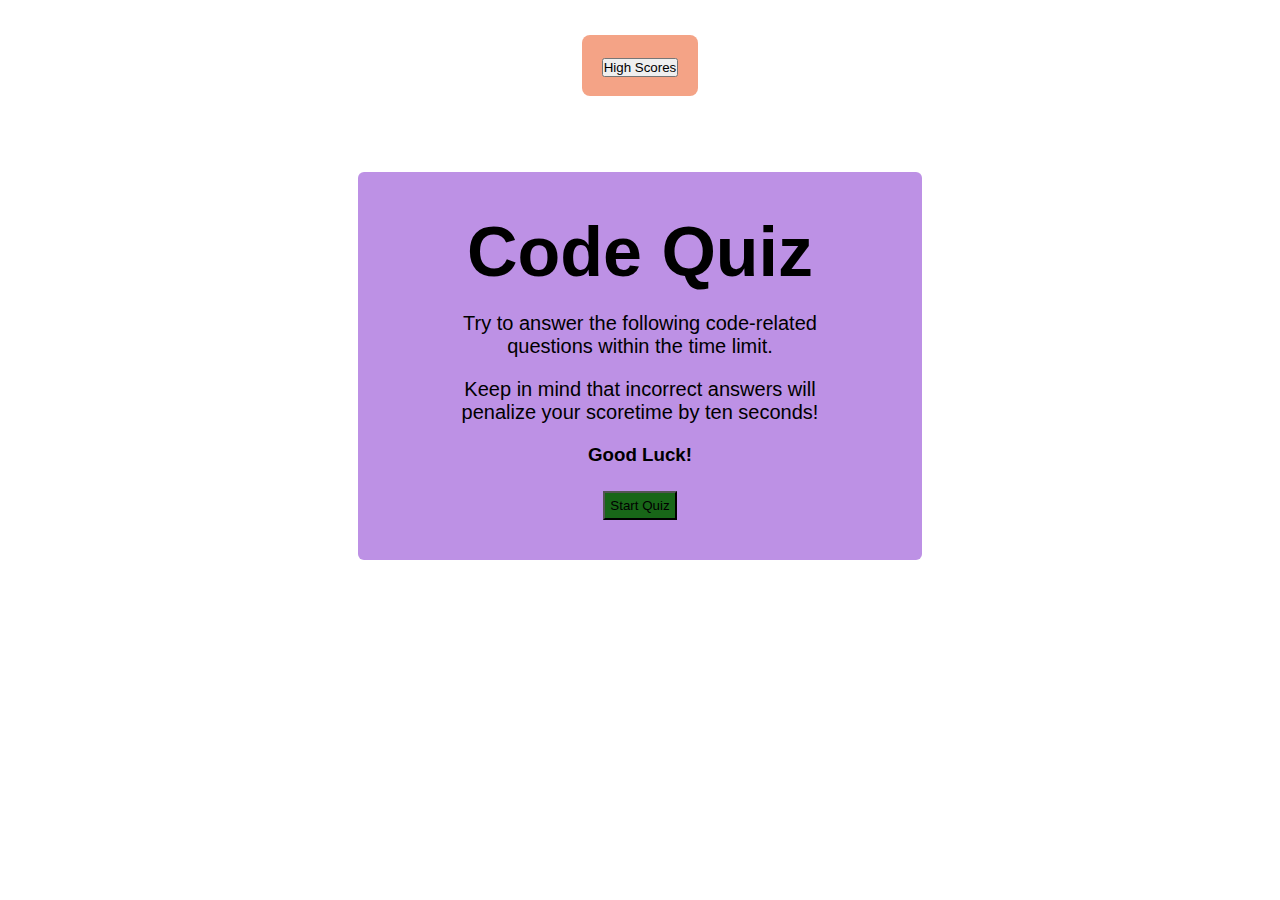
<file: index.html>
<!DOCTYPE html>
<html lang="en-US">
<head>
  <meta charset="UTF-8">
  <meta name="viewport" content="width=device-width, initial-scale=1.0">
  <link rel="stylesheet" href="./assets/css/style.css">
  <title>Code Quiz</title>
</head>
  <body>
    <!--Navigation Bar-->
    <nav>
      <a href="./index1.html"><button>High Scores</button></a>
    </nav>
     <h1 class="time" ></h1>
       <div id="main"></div>
    <!--mainpage-->
    <div id = "quiz">
      <h1>Code Quiz</h1>
        <p>Try to answer the following code-related questions within the time limit.</p>
        <p>Keep in mind that incorrect answers will penalize your scoretime by ten seconds!</p>    
          <h3>Good Luck!</h3>
            <button id = "startBtn" onclick="startGame()">Start Quiz</button>
    </div>
    <!--Questions Section-->
    <div class="question-section"></div>   
    
   <!--Final Score-->
    <div class="card"></div>

   <script src="./assets/js/script.js"></script>
</body>
</html>
</file>
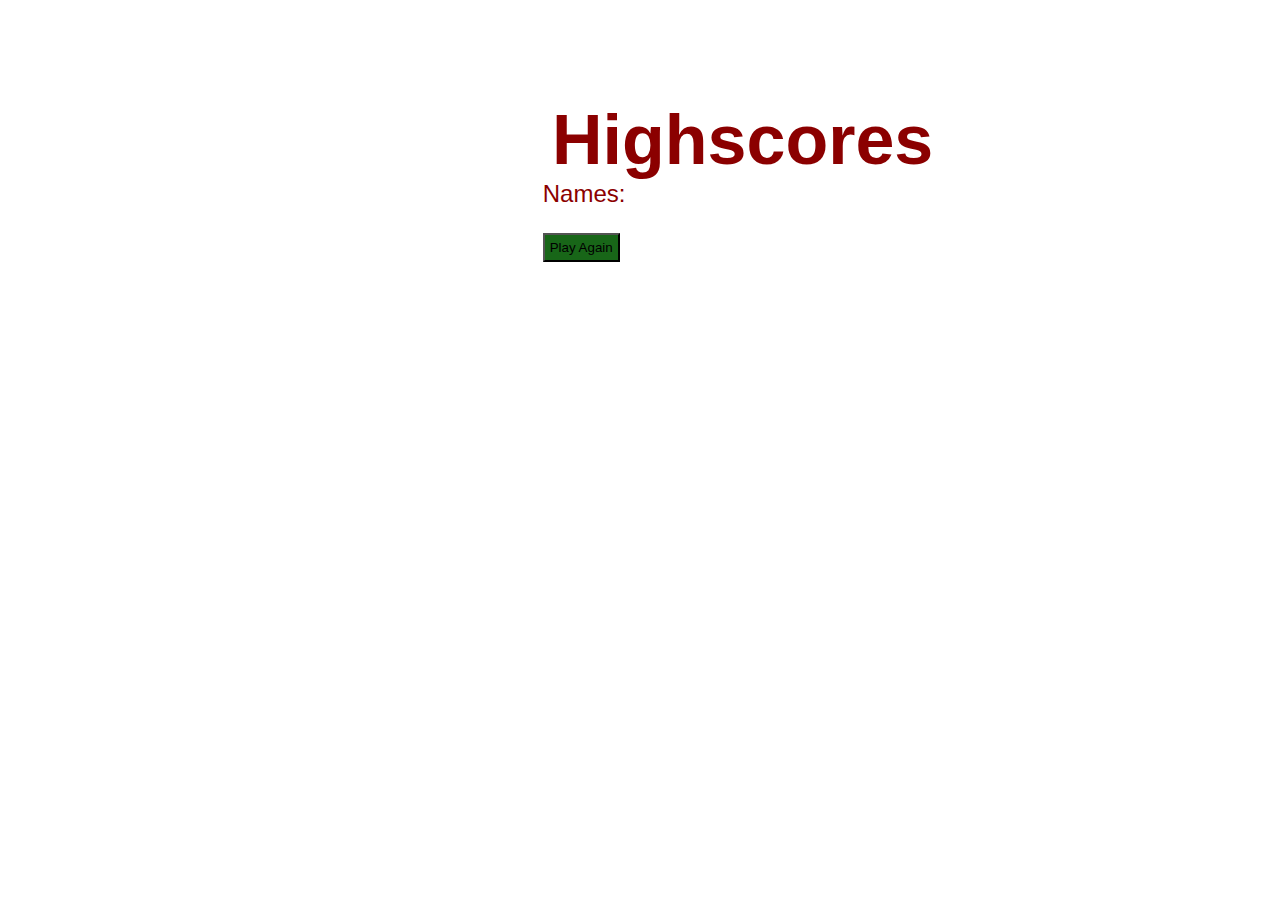
<file: index1.html>
<!DOCTYPE html>
<html lang="en-US">
<head>
  <meta charset="UTF-8">
  <meta name="viewport" content="width=device-width, initial-scale=1.0">
  <link rel="stylesheet" href="./assets/css/style.css">
  <title>High Scores</title>
</head>

<body>
  <!--Mainpage-->
    <main>
        <div class="highscores">
          <h1>Highscores</h1>
            <ul class="highscore">
                <li>Names:</li>
            </ul>
            <button id="playagain">Play Again</button>        
        </div>
        <script src="./assets/js/script1.js"></script>
    </main>
</body>
</file>
<file: assets/css/style.css>
* {
    margin: 0;
    padding: 0;
    box-sizing: border-box;
    font-family: sans-serif;
}

/*body style*/
body {
    background-color: white;
}

/* Timer Style*/
.time {
    text-align: center;
    margin-left: 20%;
    margin-right: 20%;
    color: green;
}

h1.time {
    font-size: 40px;
    padding: 10px;
    margin: 20px;
}

/*Navigation bar style*/
nav {
    margin-top: 35px;
    text-align: center;
    padding: 20px;
    font-size: larger;
}

nav :hover {
    color: black;

  }

/*Highscore link in main page style*/
a {
    text-decoration: none;
    background-color: #F4A386;
    padding: 20px;
    border-radius: 8px;
    color: white;
}

/*Main Page style*/
#quiz {
    padding: 40px;
    margin-left: 28%;
    margin-right: 28%;
    text-align: center;
    background-color: rgb(189, 145, 229);
    color: black;
    border-radius: 6px;
    margin-top: 35px;

}

h1 {
    font-size: 70px;
    margin-left: 40px;
    margin-right: 40px;
}

p {
    margin-top: 20px;
    margin-left: 40px;
    margin-right: 40px;
    font-size: 20px;
}

h3 {
    margin-top: 20px;
    margin-left: 40px;
    margin-right: 40px;
}

#startBtn {
    margin-top: 25px;
    background-color: rgb(24, 102, 24);
    padding: 5px;
   
}

#startBtn :hover {
    color: yellow;
  }

/*Question Section Style*/
.question-section {
    text-align: center;
    margin-left: 15%;
    margin-right: 15%;
    background-color: rgb(118, 118, 148);
}

.question-section h2 {
        font-size: 30px;
}

.question-section ul {
    list-style-type: none;
}

.answer {
    list-style-type:none;
    width: 200px;
    margin: 0.2%;
    background-color: lightblue;
}

.answer {
    animation: blinker 1s linear infinite;
    color: green;
    font-size: 25px;
  }

.wrong {
    animation: blinker 1s linear infinite;
    color: red;
    font-size: 25px;
  }

input:focus, button:focus{
    background-color: red;
    }

/*Final Score page style*/
.card {
    font-size:30px;
    text-align: center;
    color:red;
    margin:20px;
}

.form h3 {
    color: green;
    align-items: left;
}

fieldset {
    background: #CCA383;
    padding: 6px;
    font-weight: bold;
    margin-left: 40%;
    margin-right: 40%;
}

fieldset .submit {
    margin-top: 25px;
    background-color: rgb(24, 102, 24);
    padding: 5px;
}

/*HighScore Page style*/
.highscores {
    font-size: x-large; 
    margin-top: 100px;
    text-align: left;
    color: darkred;
    margin-left:40%;
    
}
.highscores h1 {
    text-align: left;
}

.highscore {
    margin-left:4%;
    list-style-type: none;
}

.highscores #playagain {
    margin-top: 25px;
    background-color: rgb(24, 102, 24);
    padding: 5px;
    margin-left: 4%;
}
</file>
